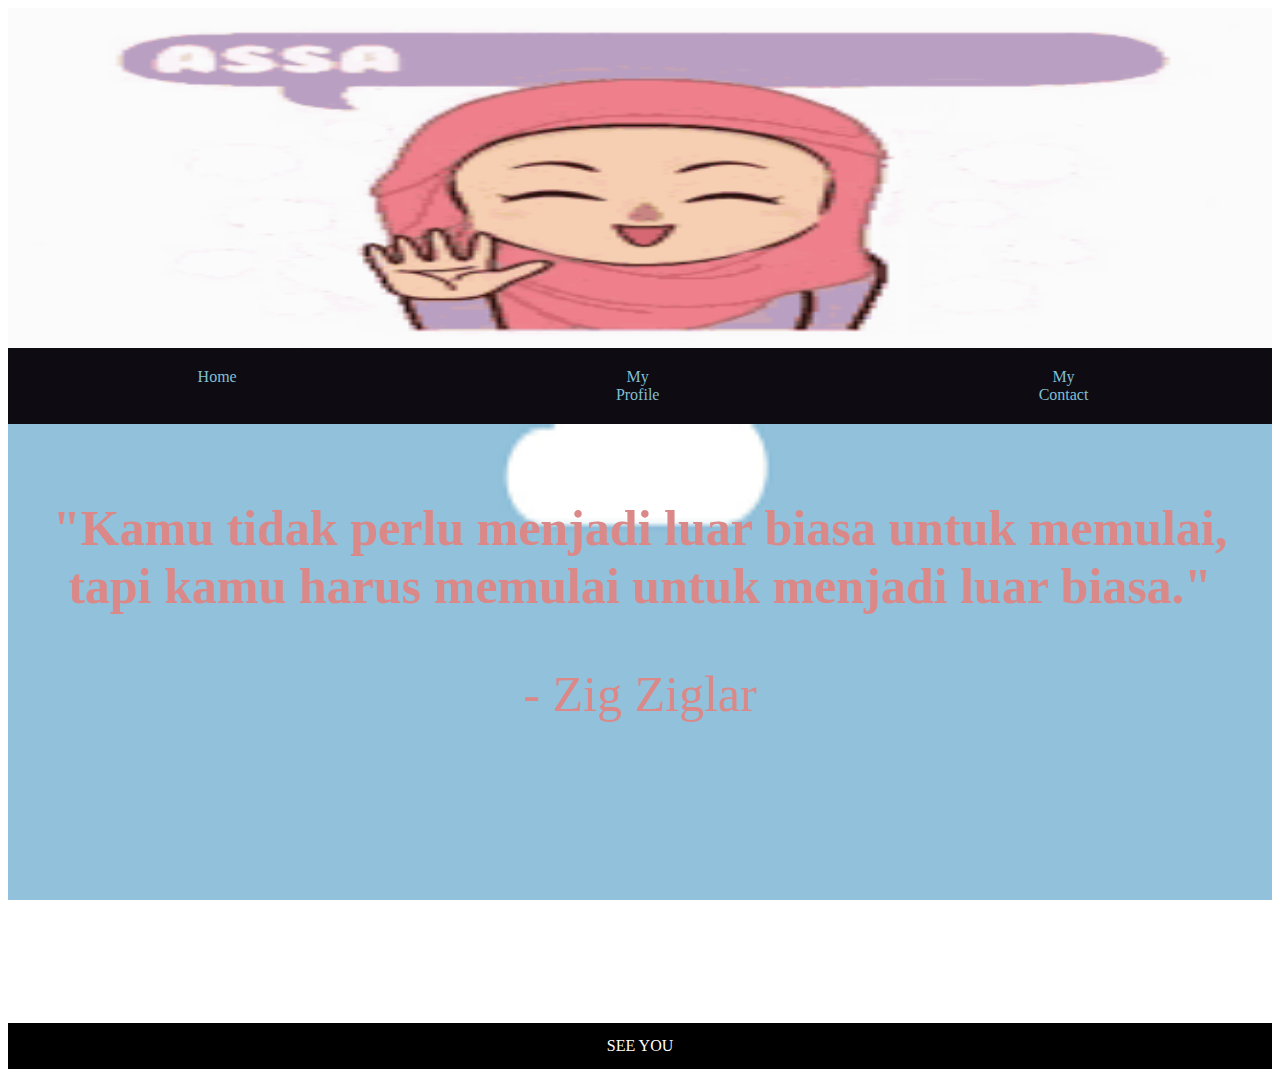
<file: index.html>
<!DOCTYPE html>
<html lang="en">
<head>
    <link rel="stylesheet" href="praktikum1.css">
    <link rel="stylesheet" href="profile.html">
    <link rel="stylesheet" href="index.html">
    <link rel="stylesheet" href="contact.html">

    <meta  name = "viewport" content="width=device-width, initial-scale1.0">
    <title>profile.wina</title>
</head>
<body>
    <div class="header"> 
        <h1></h1>

    </div>
    <div class = "navbar">
       
    <a href="index.html">Home</a>
    <a href="profile.html">My Profile</a>
    <a href="contact.html">My Contact</a>
    
    </div>
        <div class="c">
            <p><b>"Kamu tidak perlu menjadi luar biasa untuk memulai, tapi kamu harus memulai untuk menjadi luar biasa."</b></p>
            <p>- Zig Ziglar</p>
            
    </div>
    <div class="footer">    
        <hi>SEE YOU</h1>
        </div>
        

</body>
</html>
</file>
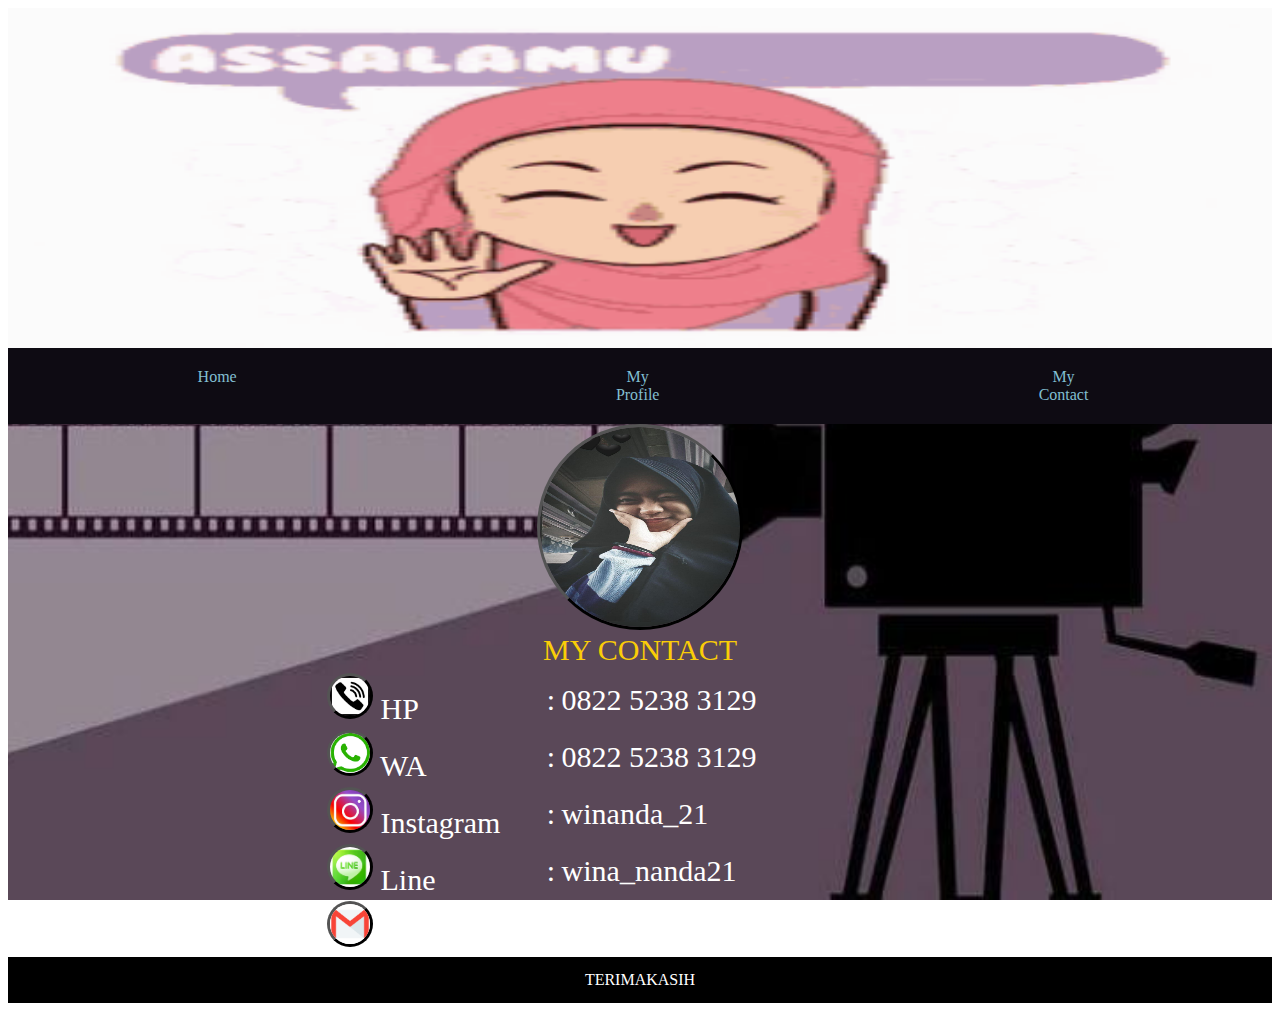
<file: contact.html>
<!DOCTYPE html>
<html>
<head>
<meta name="viewport" content="width=device-width, initial-scale=1">
</head>
<body>
    <link rel="stylesheet" href="praktikum1.css">
    <link rel="stylesheet" href="index.html">
    <link rel="stylesheet" href="profile.html">
    <link rel="stylesheet" href="contact.html">
    <link rel="stylesheet" href="https://wa.me/+6282252383129">
    <link rel="stylesheet" href="http://line.me/ti/p/~wina_nanda21">
    <link rel="stylesheet" href="https://www.instagram.com/winanda_21">

    <div class="header"> 
        <h1></h1>
      
    </div>

    <div class = "navbar">
       
    <a href="index.html">Home</a>
    <a href="profile.html">My Profile</a>
    <a href="project.html">My Contact</a>
       
    </div>

    <div class ="row">
      <div class="a">         
        <img src="gambar51.jpg" width="200px" height="200px" style="border-radius: 100%;">
      </div>  
      <div class="d">
       <table  width="100%";border="0";>
         <tr>
            <td>MY CONTACT</td>
         </tr>
         </table> 
      </div>
      <div class="e">
        <table width="100%";border="0";>
            <tr>
               <td><img src="hp.png" width= "40px" height="40px" style="border-radius: 100%;border: outset black;" >
                HP</td><td>:</td><td>0822 5238 3129</td>
            </tr>
             <tr>
                <td><img src="wa.png" width= "40px" height="40px" style="border-radius: 100%;border: outset black;" >
                    WA</td><td>:</td><td>
                    <a href="https://wa.me/+6282252383129">0822 5238 3129</a></td>
             </tr>
             <tr>
              <td><img src="ig.jpg" width= "40px" height="40px" style="border-radius: 100%;border: outset black;" >
                Instagram</td><td>:</td><td>
                <a href="https://www.instagram.com/winanda_21">winanda_21</a></td>
           </tr>
           <tr>
            <td><img src="line.jpg" width= "40px" height="40px" style="border-radius: 100%;border: outset black;" >
                Line</td><td>:</td><td>
                <a href="http://line.me/ti/p/~wina_nanda21"> wina_nanda21</a></td>
         </tr>
         <tr>
          <td><img src="email.png" width= "40px" height="40px" style="border-radius: 100%;border: outset black;" >
            Email</td><td>:</td><td>winananda79@gmail.com</td>
       </tr>
        </table>
      </div>
    
    </div>
<div class="footer">    
<hi>TERIMAKASIH</h1>
</div>
</body>
</html>
</file>
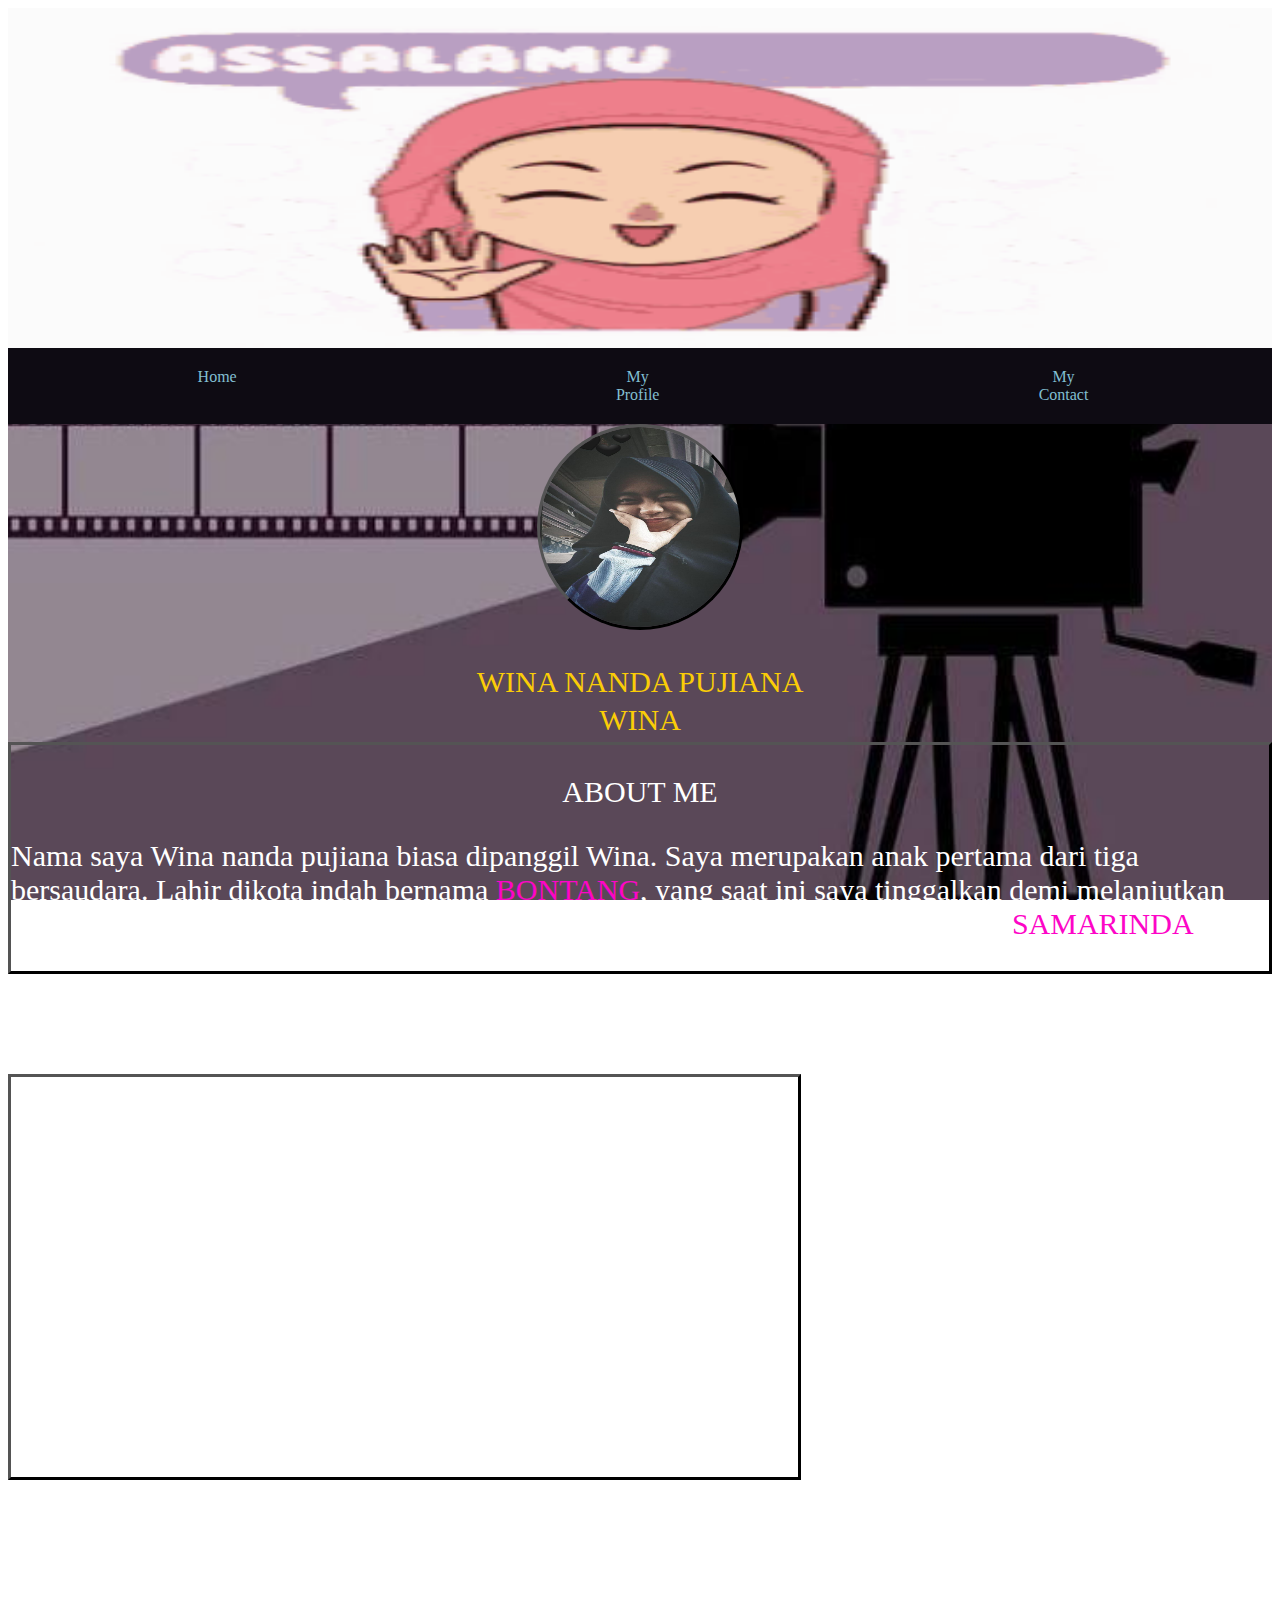
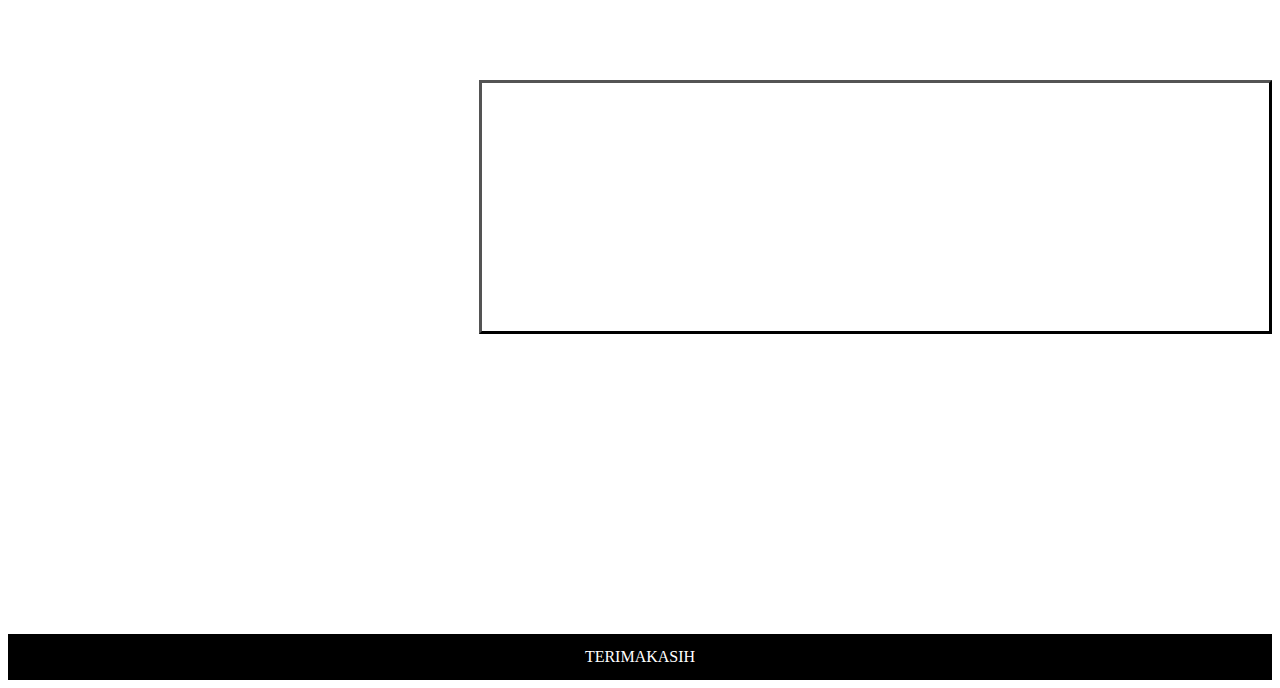
<file: profile.html>
<!DOCTYPE html>
<html>
<head>
<meta name="viewport" content="width=device-width, initial-scale=1">
</head>
<body>
    <link rel="stylesheet" href="praktikum1.css">
    <link rel="stylesheet" href="index.html">
    <link rel="stylesheet" href="profile.html">
    <link rel="stylesheet" href="contact.html">
    <link rel="stylesheet" href="http://sekolah.data.kemdikbud.go.id/index.php/chome/profil/6047797e-30f5-e011-96f5-5d8f54ff1d89">
    <link rel="stylesheet" href="http://sekolah.data.kemdikbud.go.id/index.php/chome/profil/e037de7e-30f5-e011-8c7a-f5558be0840b">
    <link rel="stylesheet" href="https://sman1bontang.sch.id/">
    <link rel="stylesheet" href="http://www.unmul.ac.id/">
    <link rel="stylesheet" href="https://id.wikipedia.org/wiki/Kota_Bontang">
    <link rel="stylesheet" href="https://id.wikipedia.org/wiki/Kota_Samarinda">

    <div class="header"> 
        <h1></h1>
      
    </div>

    <div class = "navbar">
       
    <a href="index.html">Home</a>
    <a href="profile.html">My Profile</a>
    <a href="contact.html">My Contact</a>
       
    </div>

    <div class ="row">
      <div class="a">         
        <img src="gambar51.jpg" width="200px" height="200px" style="border-radius: 100%;">
      </div>  
      <div class="d">
       <table  width="100%";border="0";>
         <tr>
           <p></p>
         </tr>
         <tr>
            <td>WINA NANDA PUJIANA</td>
         </tr>
         <tr>
            <td>WINA</td>
         </tr>
        
         <tr>
            <p></p>
          </tr>
        </table> 
      </div>
    <div class="b">
        <p style="text-align: center;">ABOUT ME</p>
       <table>
        <p>
         Nama saya Wina nanda pujiana biasa dipanggil Wina. Saya merupakan anak pertama dari tiga bersaudara. 
         Lahir dikota indah bernama <a href ="https://id.wikipedia.org/wiki/Kota_Bontang">BONTANG</a>, yang saat ini saya tinggalkan demi melanjutkan pendidikan di UNIVERSITAS MULAWARMAN,
          sehingga saat ini saya tinggal di <a href ="https://id.wikipedia.org/wiki/Kota_Samarinda">SAMARINDA</a>.
     
        </p>
       </table> 
        </div>
        <div class="p">
          <p style="text-align: center;">Profile</p>
          <table>
          <tr>
              <td>Nama</td><td>:</td><td>Wina Nanda Pujiana</td>
          </tr>
           <tr>
              <td>Nim</td><td>:</td><td>1815015047</td>
           </tr>
           <tr>
              <td>Tempat, tanggal lahir</td><td>:</td><td>Bontang, 21 juli 2000</td>
           </tr>
           <tr>
              <td>Agama</td><td>:</td><td>ISLAM</td>
           </tr>
           <tr>
              <td>Status</td><td>:</td><td>Belum menikah</td>
           </tr>
           <tr>
              <td>Kewarganegaraan</td><td>:</td><td>Indonesia</td>
           </tr>
         <tr>
           <td>Golongan darah</td><td>:</td><td>B</td>
         </tr>
          <tr>
           <td>Pekerjaan</td><td>:</td><td>Mahasiswa</td>
          </tr>
        </table>
        </div>
        <div class="q">
        </div>
        <div class="main">           
        </div>
    <div class="sidebar">
      <p style="text-align: center;">Education</p>
      <table>
      <tr>
          <td>2006-2012</td><td>:</td><td><a href ="http://sekolah.data.kemdikbud.go.id/index.php/chome/profil/6047797e-30f5-e011-96f5-5d8f54ff1d89">
            SD NEGERI 003 BONTANG</a></td>
      </tr>
       <tr>
          <td>2012-2015</td><td>:</td><td><a href ="http://sekolah.data.kemdikbud.go.id/index.php/chome/profil/e037de7e-30f5-e011-8c7a-f5558be0840b">
            SMP NEGERI 2 BONTANG</a></td>
       </tr>
       <tr>
        <td>2015-2018</td><td>:</td><td><a href ="https://sman1bontang.sch.id/">SMA NEGERI 1 BONTANG</a></td>
     </tr>
     <tr>
      <td>2018- sekarang</td><td>:</td><td><a href ="http://www.unmul.ac.id/">UNIVERSITAS MULAWARMAN</a></td>
   </tr>
      </table>
    </div>
    <div class="main">           
    </div>
    
</div>
<div class="footer">    
<hi>TERIMAKASIH</h1>
</div>
</body>
</html>
</file>
<file: praktikum1.css>
*(
    box-sizing: border-box;
)
.body{
    margin: 0;
    background-color: burlywood;
    font-family: Arial, Helvetica, sans-serif;
   
}
.header{
    background-image: url('tenor.gif');
    background-repeat: no-repeat;
    background-size: 100% 100%;
    height: 100px;
    padding: 120px;
    text-align: center;
    color: rgb(223, 28, 28);
}
.navbar{
    display: flex; 
    background-color: rgb(14, 11, 19);
}

.navbar a{
    margin: 0% 15%;
    padding: 20px 0px;
    color: rgb(130, 191, 209);
    text-decoration:none; 
    text-align: center;
}
.navbar a:hover{
    padding: 15px 15px;
    background-color: rgb(248, 251, 255);
    color: rgb(207, 76, 185);
}

.a{
    height: 200px;
    width: 200px;
    border-radius: 100%;
    font-size:30px; 
    color: white;
    border: outset black;
    margin:auto;
}
.b{
    border: outset black;
    flex: 100%;
    font-size:30px;
    color: white; 
    
}
.b a{
    color: rgb(253, 5, 199);
    text-decoration: none;
}

.sidebar{
    border: outset black;
    flex: 50%;
    font-size:30px; 
    color: white;
    margin: 100px 0px;
    
}
.sidebar a{
    color: white;
    text-decoration: none;
}
.sidebar a:hover{
    color: rgb(248, 26, 248);
}
.p{
    border: outset black;
    flex: 50%;
    font-size:30px; 
    color: white;
    margin: 100px 0px;
    
}
.main,.q{
    flex: 25%;
    margin: 100px 0px;
    
}
.e{
    
    flex: 50%;
    font-size:30px; 
    color: white;
    margin:0px 25%;
    
}
.e a{
    color: white;
    text-decoration: none;
}
.e a:hover{
    color: rgb(245, 19, 245);
}
.d{
    flex: 100%;
    font-size:30px;
    color: rgb(250, 205, 7);
    text-align: center;
    
}
.c{
    text-align: center;
    font-size: 50px;
    color: rgb(218, 136, 136);
    background-image: url('gambar33.png');
    background-repeat: no-repeat;
    background-size: 100% 100%;
    background-attachment: fixed;
    padding: 25px 25px 250px;
    
}
.row{
    display: flex;
    flex-wrap: wrap;
    background-image: url('gambar12.jpg');
    background-repeat: no-repeat;
    background-size: 100% 100%;
    background-attachment: fixed;
}
.footer{ 
    background-color: black;
    color: white;
    padding: 14px 20px;
    text-decoration:none; 
    text-align: center;
    
}
@media screen and (max-width: 800px){
    .navbar{
        font-size: 20px;
        flex-direction: column;
    }
    .row{
        flex-direction: center;
        background-image: url('gambar3.jpg');
        background-repeat: no-repeat;
        background-size: 100% 100%;
        background-attachment: fixed;
    }
    .c{
        font-size: 30px;
        font-style: italic;
        text-align: center;
        flex-direction: column;
        background-image: url('gambar3.jpg');
        background-repeat: no-repeat;
        background-size: 100% 100%;
        background-attachment: fixed;
    }
    .b,.sidebar,.e,.p{
        font-size: 20px;
        flex-direction: column;
        margin: 10px;
        border: outset black;
        padding: 0%;
       
    }
    .q,.main{
        padding: 0%;
        margin: 0%;
        border: 0ch;
    }
    .a{
        margin: auto;

    }
}
</file>
